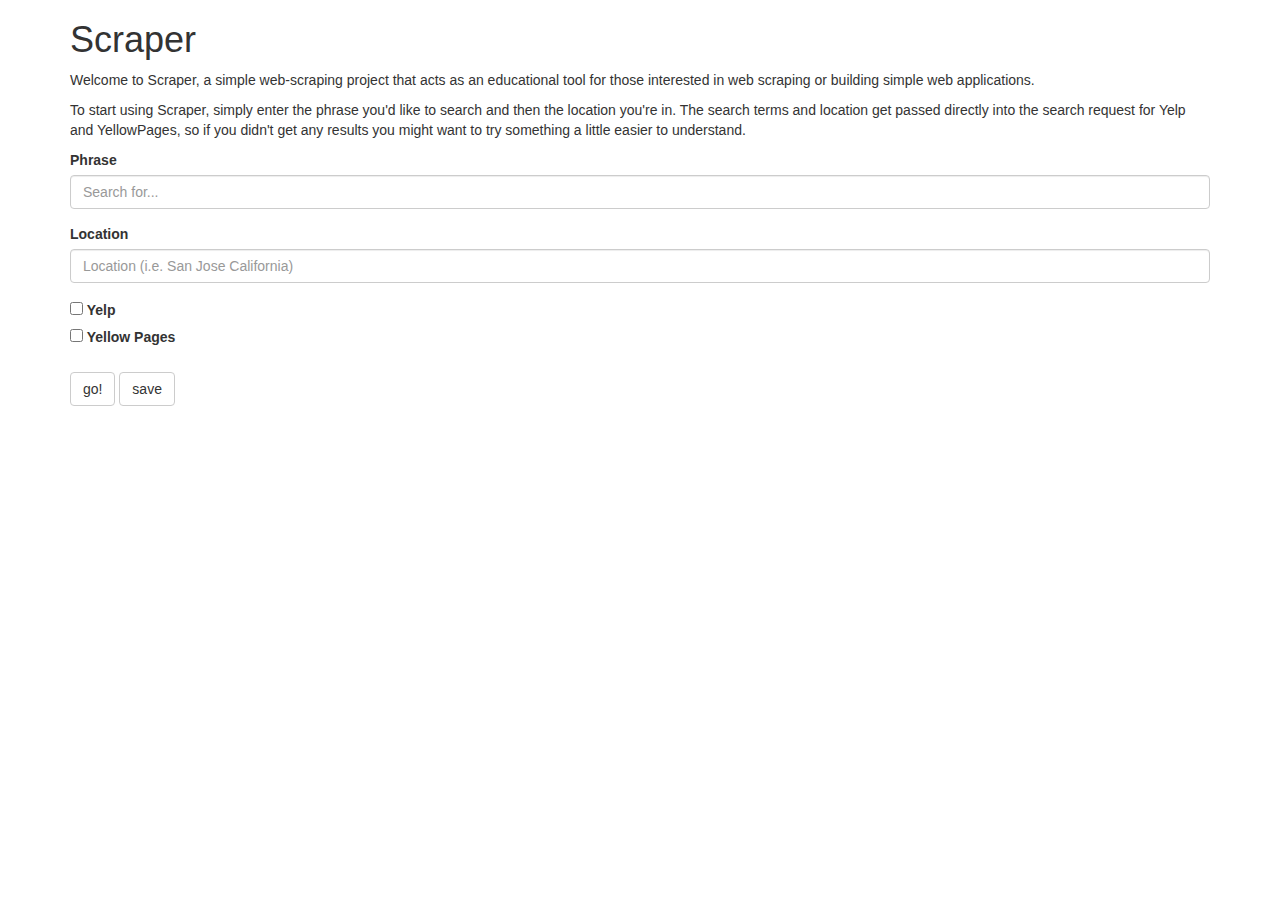
<file: target/scraper/index.html>
<!DOCTYPE html>
<html lang="en">
<head>
<meta charset="utf-8">
<title>Scraper</title>
<!-- JQUERY -->
<script
	src="https://ajax.googleapis.com/ajax/libs/jquery/3.1.1/jquery.min.js"></script>
<!-- Bootstrap Complete CSS -->
<link rel="stylesheet"
	href="https://maxcdn.bootstrapcdn.com/bootstrap/3.3.7/css/bootstrap.min.css">
<!-- Bootstrap Complete JS -->
<script
	src="https://maxcdn.bootstrapcdn.com/bootstrap/3.3.7/js/bootstrap.min.js"></script>
</head>
<body>
	<div class="container fluid">
		<h1>Scraper</h1>
		<p>Welcome to Scraper, a simple web-scraping project that acts as an educational
		tool for those interested in web scraping or building simple web applications.</p>
		<p>To start using Scraper, simply enter the phrase you'd like to search and then
		the location you're in. The search terms and location get passed directly into
		the search request for Yelp and YellowPages, so if you didn't get any results you
		might want to try something a little easier to understand.</p>
	</div>
	<div class="container fluid">
		<form id="indexform">
			<div class="form-group">
				<label for="phrase">Phrase</label> <input id="phrase" type="text"
					class="form-control" placeholder="Search for...">
				<span id="alrtphrase"></span>
			</div>
			<div class="form-group">
				<label for="loc">Location</label> <input id="loc" type="text"
					class="form-control"
					placeholder="Location (i.e. San Jose California)">
				<span id="alrtloc"></span>
			</div>
			<div id="checkboxes" class="row">
				<div class="col-xs-4">
					<div>
						<label> <input id="yelp" type="checkbox" >
							Yelp
						</label>
					</div>
					<div>
						<label> <input id="yellowpages" type="checkbox" >
							Yellow Pages
						</label>
					</div>
				</div>
				<div class="col-xs-4"></div>
				<div class="col-xs-4"></div>
				
			</div>
			<div class="row" style="margin: 5px;">
				<p id="alrtchx" style="color: red;"></p>
			</div>
			<button id="submit" type="submit" class="btn btn-default">go!</button>
			<button id="savesearch" type="button" class="btn btn-default">save</button>
		</form>
	</div>
	<div class="container">
		<div id="linkgrid"></div>
	</div>
	<!-- container -->
	<script src="js/index.js"></script>
</body>
</html>
</file>
